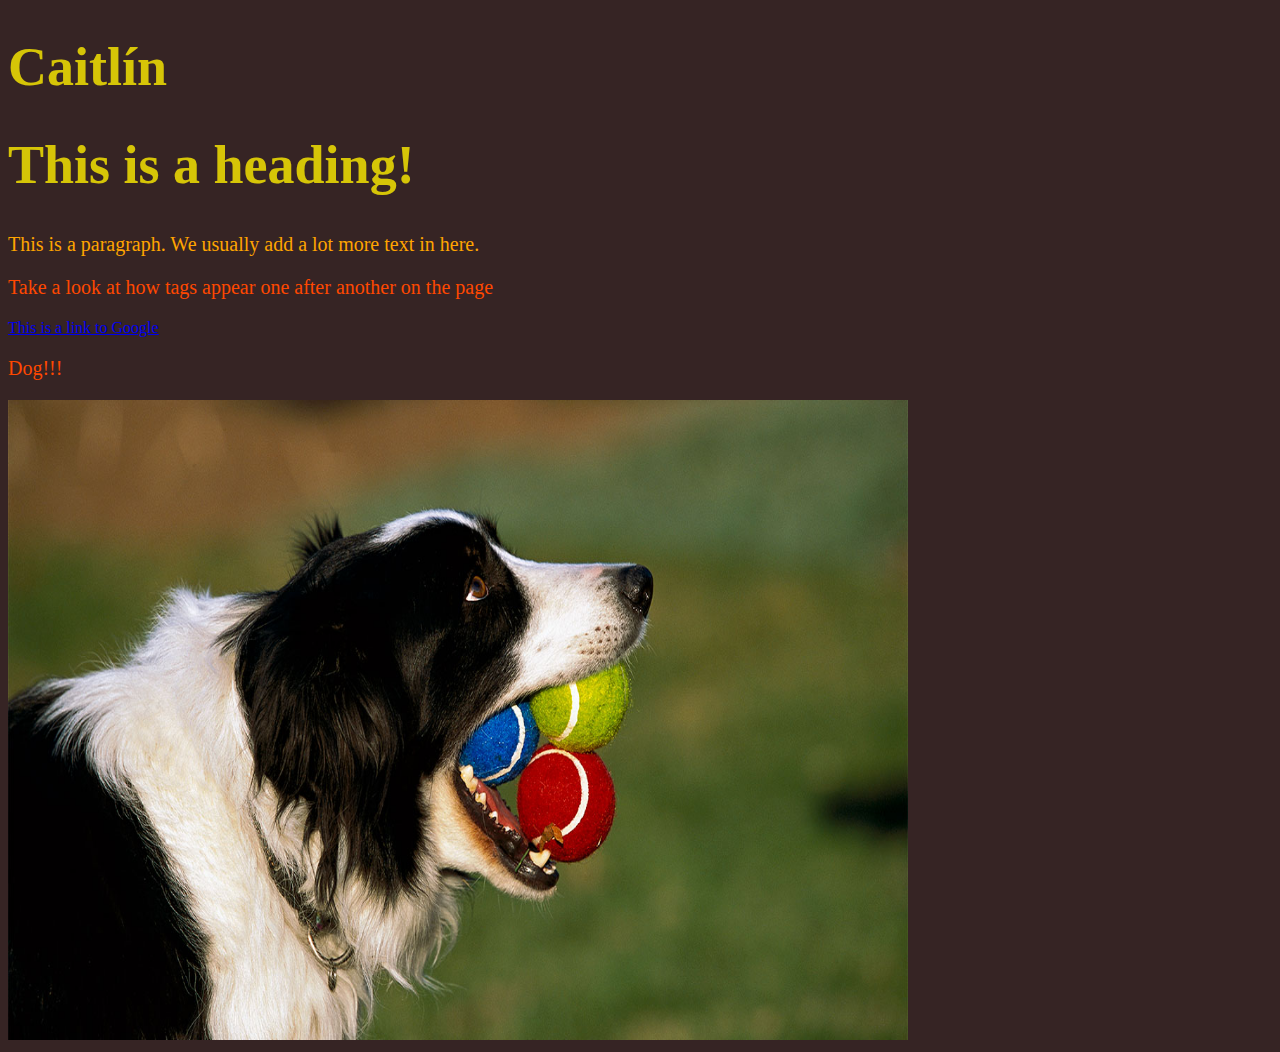
<file: index.html>
<!DOCTYPE html>

<h1>Caitlín</h1
   
<head>
<title>My Cool Website</title>
<link rel="stylesheet" type="text/css" href="page.css">
</head>
<body>
<h1>This is a heading!</h1>
 <p id="top">This is a paragraph. We usually add a lot more text in here.</p>
<p>Take a look at how tags appear one after another on the page </p>
<a href="www.google.com">This is a link to Google</a>
<p>Dog!!!</p>   <img src="dog.jpg" alt="Picture of a dog" width="900" height="640">
 </body>
</file>
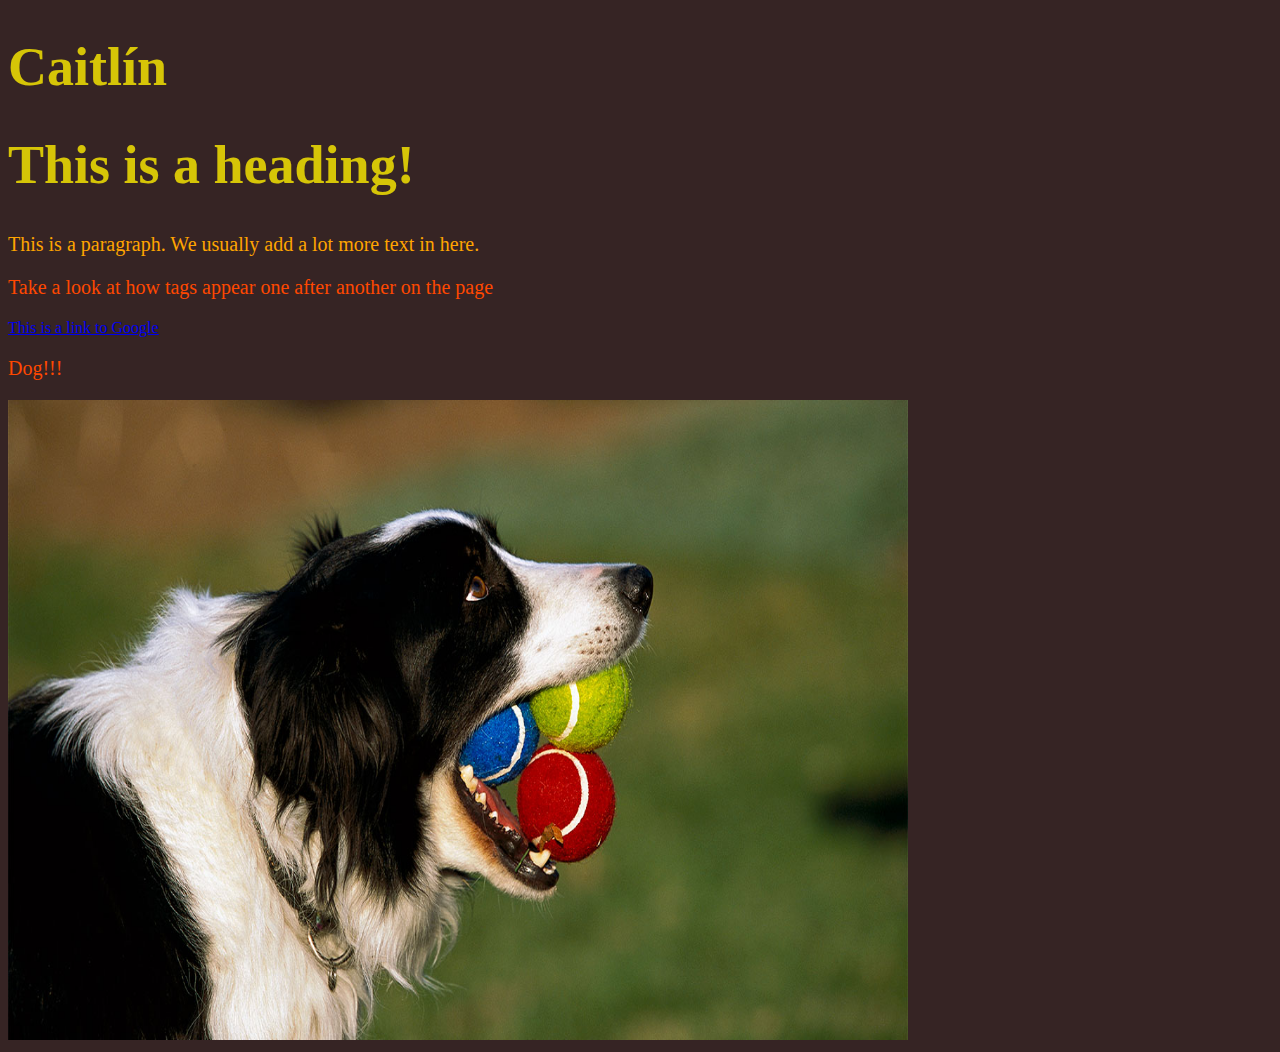
<file: mywebsite.html>
<!DOCTYPE html>

<h1>Caitlín</h1
   
<head>
<title>My Cool Website</title>
<link rel="stylesheet" type="text/css" href="page.css">
</head>
<body>
<h1>This is a heading!</h1>
 <p id="top">This is a paragraph. We usually add a lot more text in here.</p>
<p>Take a look at how tags appear one after another on the page </p>
<a href="www.google.com">This is a link to Google</a>
<p>Dog!!!</p>   <img src="dog.jpg" alt="Picture of a dog" width="900" height="640">
 </body>
</file>
<file: page.css>
h1 {
    color: #ffee00cc;
    font-size: 54px;
}

p{
    color: rgb(255, 72, 0);
    font-size: 20px;
}

body {
    background-color: rgb(54, 36, 36);
}

#top{
    color: orange;
}
</file>
